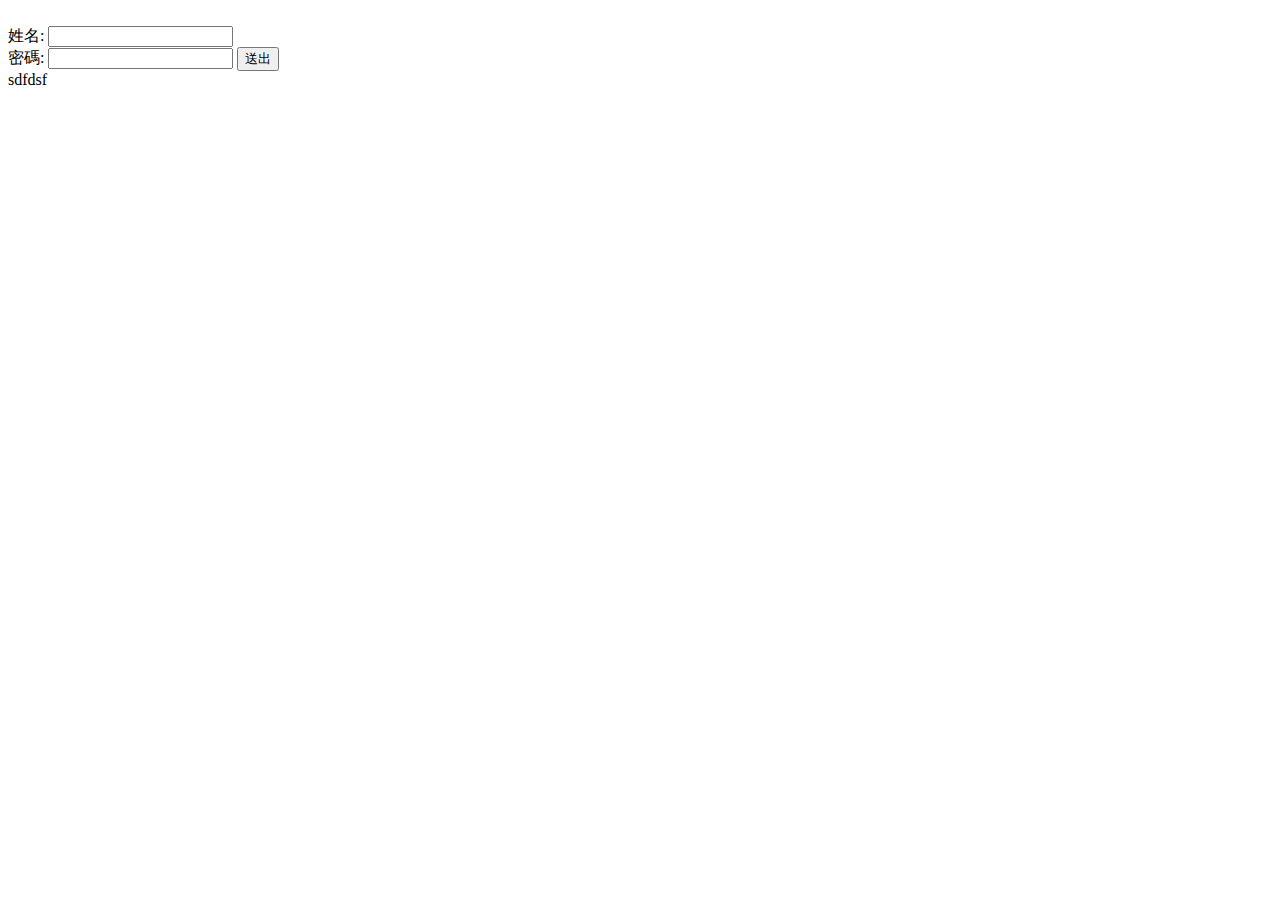
<file: webapps/class0523/index.html>
<!DOCTYPE html>
<html>

<head>
	<meta charset="utf-8">
    <title>Ch14_4_2.htm</title>
    <style type="text/css">
    .box {
        width: 100px;
        background-color: #ffffff;
        border: 2px solid blue;
        padding: 10px;
    }
    </style>
    <script src="https://code.jquery.com/jquery-1.7.1.js"></script>
    <script language="JavaScript">
    $(document).ready(function() {
        $("form").submit(function() {
            // 取得表單欄位值 
            var passwdVal = $('#passwd').val();
            var nameVal = $('#name').val();
            // 使用HTTP POST方法送出Ajax請求 
            $.get('target.jsp', 
            {
            	name: nameVal
            },
                function(data) {
                    // 取出XML元素值 
                    $('#result').html(data);
                }
            );
            return false;// To prevent from refresh
        });
    });
    </script>
</head>

<body>
    <br>
    <form>
        <label>姓名: </label>
        <input type="text" id="name" >
        <br/>
        <label>密碼: </label>
        <input type="text" id="passwd">
		<input type="submit" value="送出"> 
</form> 
    <div id="result">sdfdsf</div>

</body> 
</html>
</file>
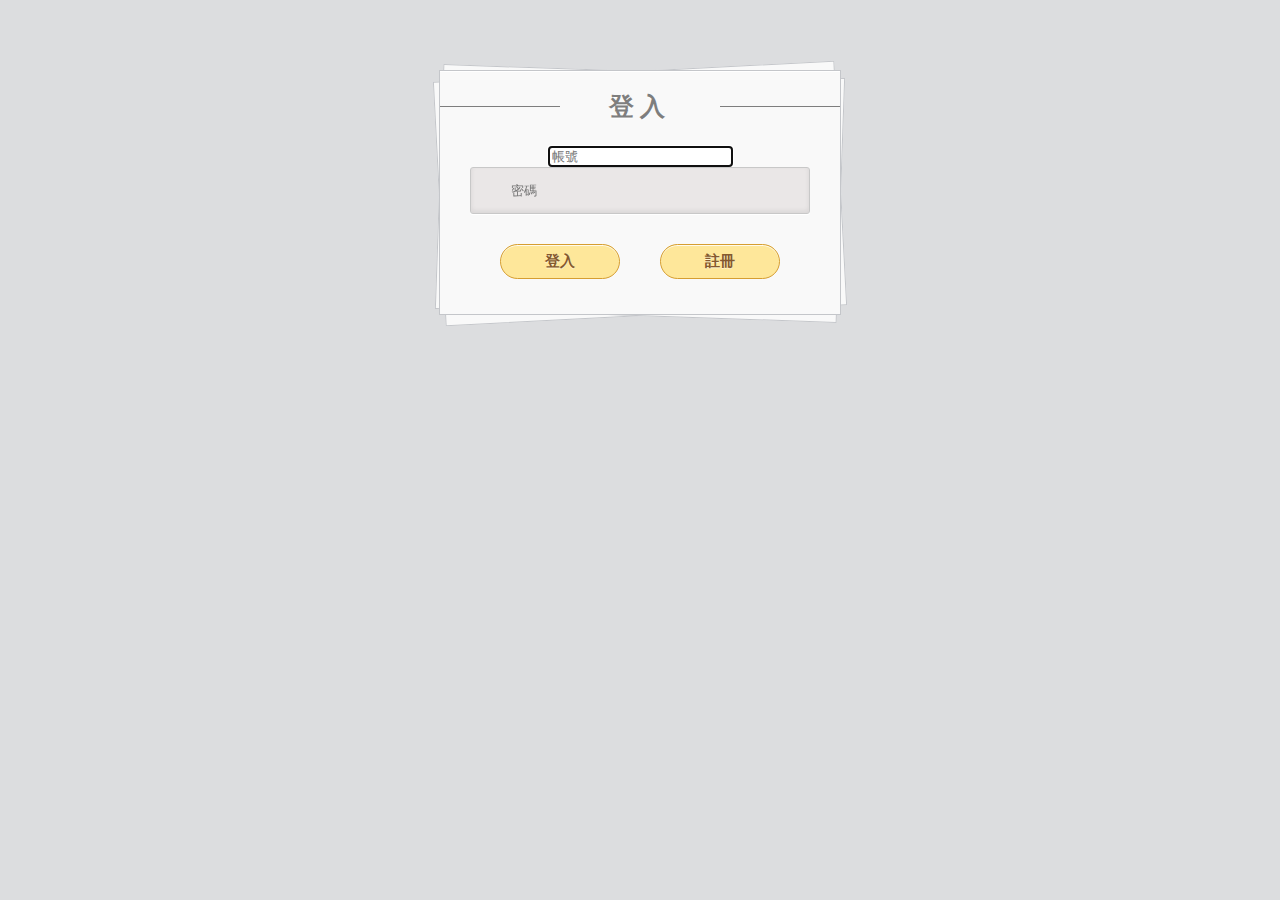
<file: webapps/homework6/index.html>
<!DOCTYPE html>
<html>
  <head>
    <meta charset="utf-8">
    <title>登入頁面</title>
    <link rel="stylesheet" href="style.css">
  </head>
  <body>
    <div class="container">
    	<section id="content">
        <h1>登入</h1>
        <form action="member.jsp" method="post">
          <input type="email" name="account" id="username" placeholder="帳號" autocomplete="off" autofocus required />
          <br>
          <input type="password" name="password" id="password" placeholder="密碼" required pattern="[A-Za-z0-9]{6,12}" title="請輸入6-12英文字母或數字"/>
          <br>
          <input type="submit" value="登入"/>
          <input type="button" onclick="window.open('new.jsp','_self')" value="註冊"/>
        </section>
      </div>
    </form>
  </body>
</html>
</file>
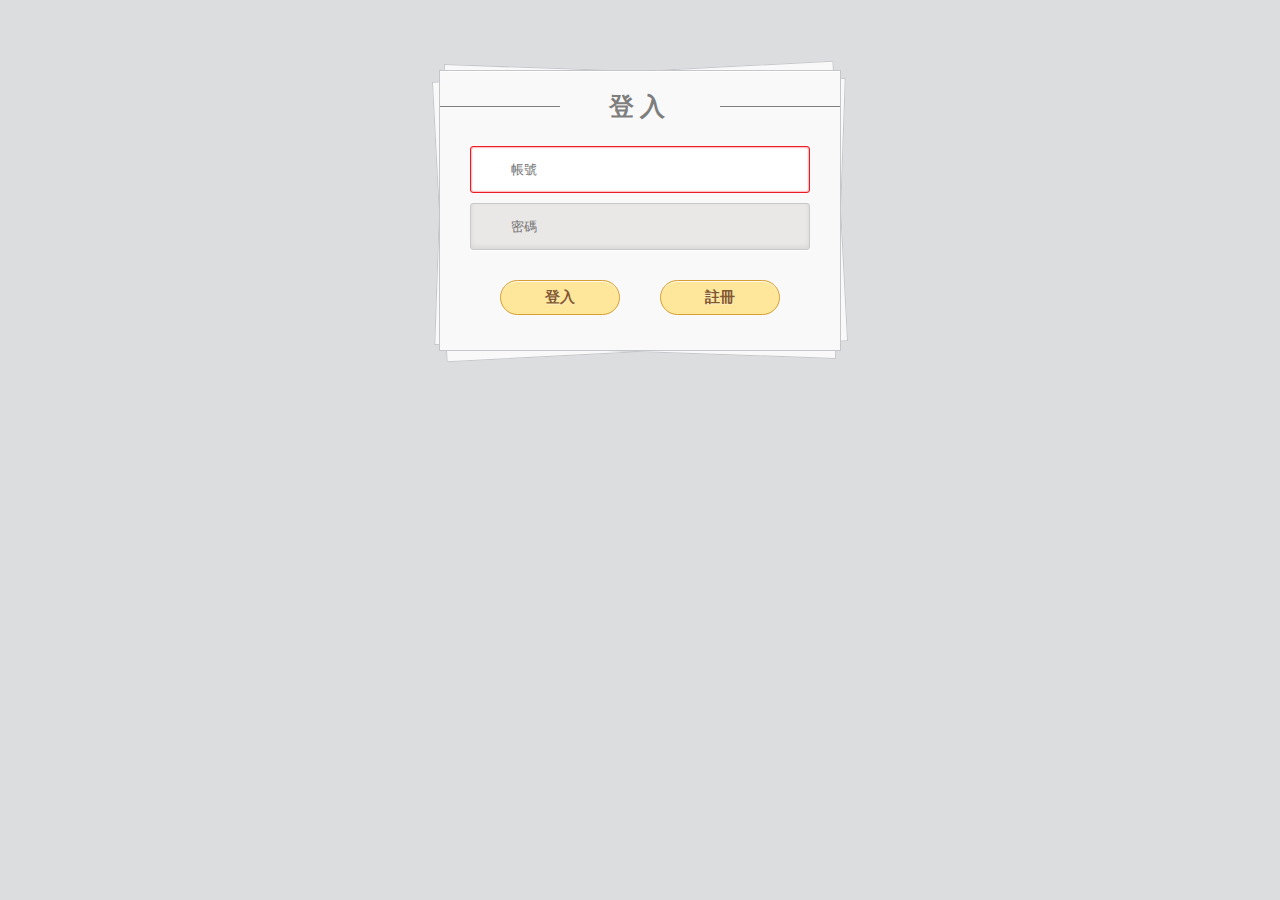
<file: webapps/hw0502/index.html>
<!DOCTYPE html>
<html>
  <head>
    <meta charset="utf-8">
    <title>登入頁面</title>
    <link rel="stylesheet" href="style.css">
  </head>
  <body>
    <div class="container">
    	<section id="content">
        <h1>登入</h1>
        <form action="member.jsp" method="post">
          <input type="text" name="account" id="username" placeholder="帳號" autocomplete="off" autofocus required />
          <br>
          <input type="password" name="password" id="password" placeholder="密碼" required pattern="[A-Za-z0-9]{6,12}" title="請輸入6-12英文字母或數字"/>
          <br>
          <input type="submit" value="登入"/>
          <input type="button" onclick="window.open('new.jsp','_self')" value="註冊"/>
        </section>
      </div>
    </form>
  </body>
</html>
</file>
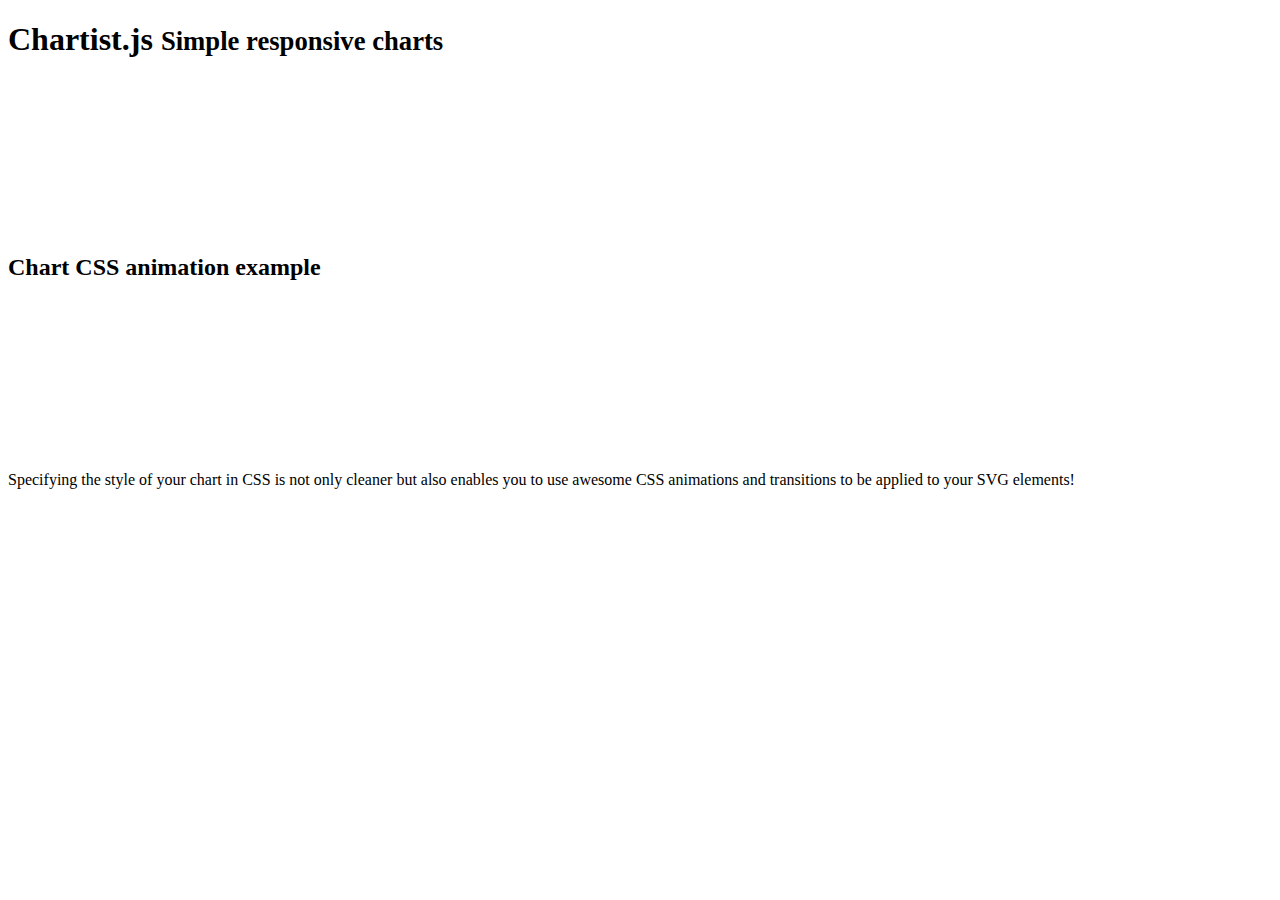
<file: webapps/Travel/admin/plugins/bower_components/chartist-plugin-tooltip-master/test/runner.html>
<!doctype html>
<html lang="en">
<head>
  <title>End2end Test Runner</title>
</head>
<body>
<header class="page-header">
  <h1>Chartist.js
    <small> Simple responsive charts</small>
  </h1>
  <div class="limiter">
    <figure>
      <svg id="chartist-guy"></svg>
    </figure>
  </div>
</header>

<article class="main" role="main">
  <section class="documentation-section">
    <header>
      <h2>Chart CSS animation example</h2>
    </header>
    <div class="content">
      <div class="chart-container">
        <svg id="chart"></svg>
      </div>
    </div>
    <aside class="side-notes">
      <p>Specifying the style of your chart in CSS is not only cleaner but also enables you to use awesome CSS
        animations
        and transitions to be applied to your SVG elements!</p>
    </aside>
  </section>
</article>
</body>
</html>
</file>
<file: webapps/homework6/style.css>
body {
	background: #DCDDDF url(http://cssdeck.com/uploads/media/items/7/7AF2Qzt.png);
	color: #000;
	font: 14px Arial;
	margin: 0 auto;
	padding: 0;
	position: relative;
}
h1{ font-size:28px;}
h2{ font-size:26px;}
h3{ font-size:18px;}
h4{ font-size:16px;}
h5{ font-size:14px;}
h6{ font-size:12px;}
h1,h2,h3,h4,h5,h6{ color:#563D64;}
small{ font-size:10px;}
b, strong{ font-weight:bold;}
a{ text-decoration: none; }
a:hover{ text-decoration: underline; }
.left { float:left; }
.right { float:right; }
.alignleft { float: left; margin-right: 15px; }
.alignright { float: right; margin-left: 15px; }
.clearfix:after,
form:after {
	content: ".";
	display: block;
	height: 0;
	clear: both;
	visibility: hidden;
}
.container { margin: 70px auto; position: relative; width: 900px; }
#content {
	background: #f9f9f9;
	background: linear-gradient(top,  rgba(248,248,248,1) 0%,rgba(249,249,249,1) 100%);
	filter: progid:DXImageTransform.Microsoft.gradient( startColorstr='#f8f8f8', endColorstr='#f9f9f9',GradientType=0 );
	box-shadow: 0 1px 0 #fff inset;
	border: 1px solid #c4c6ca;
	margin: 0 auto;
	padding: 15px 0 0;
	position: relative;
	text-align: center;
	text-shadow: 0 1px 0 #fff;
	width: 400px;
}
#content h1 {
	color: #7E7E7E;
	font: bold 25px Helvetica, Arial, sans-serif;
	letter-spacing: 0.25em;
	line-height: 20px;
	margin: 10px 0 30px;
}
#content h1:before,
#content h1:after {
	content: "";
	height: 1px;
	position: absolute;
	top: 35px;
	width: 30%;
}
#content h1:after {
	background: rgb(126,126,126);
	background: linear-gradient(left,  rgba(126,126,126,1) 0%,rgba(255,255,255,1) 100%);
    right: 0;
}
#content h1:before {
	background: rgb(126,126,126);
	background: linear-gradient(right,  rgba(126,126,126,1) 0%,rgba(255,255,255,1) 100%);
    left: 0;
}
#content:after,
#content:before {
	background: #f9f9f9;
	background: linear-gradient(top,  rgba(248,248,248,1) 0%,rgba(249,249,249,1) 100%);
	filter: progid:DXImageTransform.Microsoft.gradient( startColorstr='#f8f8f8', endColorstr='#f9f9f9',GradientType=0 );
	border: 1px solid #c4c6ca;
	content: "";
	display: block;
	height: 100%;
	left: -1px;
	position: absolute;
	width: 100%;
}
#content:after {
	transform: rotate(2deg);
	top: 0;
	z-index: -1;
}
#content:before {
	transform: rotate(-3deg);
	top: 0;
	z-index: -2;
}
#content form { margin: 0 20px; position: relative }
#content form input[type="text"],
#content form input[type="password"] {
	border-radius: 3px;
	box-shadow: 0 1px 0 #fff, 0 -2px 5px rgba(0,0,0,0.08) inset;
	transition: all 0.5s ease;
	background: #eae7e7 url(http://cssdeck.com/uploads/media/items/8/8bcLQqF.png) no-repeat;
	border: 1px solid #c8c8c8;
	background-position: 10px 10px ;
	color: #777;
	font: 13px Helvetica, Arial, sans-serif;
	margin: 0 0 10px;
	padding: 15px 10px 15px 40px;
	width: 80%;
}
#content form input[type="text"]:focus,
#content form input[type="password"]:focus {
	box-shadow: 0 0 2px #ed1c24 inset;
	background-color: #fff;
	border: 1px solid #ed1c24;
	outline: none;
}
#username { background-position: 10px 10px !important }
#password { background-position: 10px -53px !important }
#content form input[type="button"] ,form input[type="submit"]{
	background: rgb(254,231,154);
	background: linear-gradient(top,  rgba(254,231,154,1) 0%,rgba(254,193,81,1) 100%);
	filter: progid:DXImageTransform.Microsoft.gradient( startColorstr='#fee79a', endColorstr='#fec151',GradientType=0 );
	border-radius: 30px;
	box-shadow: 0 1px 0 rgba(255,255,255,0.8) inset;
	border: 1px solid #D69E31;
	color: #85592e;
	cursor: pointer;
	float: left;
	font: bold 15px Helvetica, Arial, sans-serif;
	height: 35px;
	margin: 20px 0px 35px 40px;
	position: relative;
	text-shadow: 0 1px 0 rgba(255,255,255,0.5);
	width: 120px;
}
#regis,#login{
	margin-left: 120px !important;
}
#content form input[type="button"]:hover,form input[type="submit"]:hover {
	background: rgb(254,193,81);
	background: linear-gradient(top,  rgba(254,193,81,1) 0%,rgba(254,231,154,1) 100%);
	filter: progid:DXImageTransform.Microsoft.gradient( startColorstr='#fec151', endColorstr='#fee79a',GradientType=0 );
}

.button {
	background: rgb(247,249,250);
	background: linear-gradient(top,  rgba(247,249,250,1) 0%,rgba(240,240,240,1) 100%);
	filter: progid:DXImageTransform.Microsoft.gradient( startColorstr='#f7f9fa', endColorstr='#f0f0f0',GradientType=0 );
	box-shadow: 0 1px 2px rgba(0,0,0,0.1) inset;
	border-radius: 0 0 5px 5px;
	border-top: 1px solid #CFD5D9;
	padding: 15px 0;
}
</file>
<file: webapps/hw0502/style.css>
body {
	background: #DCDDDF url(http://cssdeck.com/uploads/media/items/7/7AF2Qzt.png);
	color: #000;
	font: 14px Arial;
	margin: 0 auto;
	padding: 0;
	position: relative;
}
h1{ font-size:28px;}
h2{ font-size:26px;}
h3{ font-size:18px;}
h4{ font-size:16px;}
h5{ font-size:14px;}
h6{ font-size:12px;}
h1,h2,h3,h4,h5,h6{ color:#563D64;}
small{ font-size:10px;}
b, strong{ font-weight:bold;}
a{ text-decoration: none; }
a:hover{ text-decoration: underline; }
.left { float:left; }
.right { float:right; }
.alignleft { float: left; margin-right: 15px; }
.alignright { float: right; margin-left: 15px; }
.clearfix:after,
form:after {
	content: ".";
	display: block;
	height: 0;
	clear: both;
	visibility: hidden;
}
.container { margin: 70px auto; position: relative; width: 900px; }
#content {
	background: #f9f9f9;
	background: linear-gradient(top,  rgba(248,248,248,1) 0%,rgba(249,249,249,1) 100%);
	filter: progid:DXImageTransform.Microsoft.gradient( startColorstr='#f8f8f8', endColorstr='#f9f9f9',GradientType=0 );
	box-shadow: 0 1px 0 #fff inset;
	border: 1px solid #c4c6ca;
	margin: 0 auto;
	padding: 15px 0 0;
	position: relative;
	text-align: center;
	text-shadow: 0 1px 0 #fff;
	width: 400px;
}
#content h1 {
	color: #7E7E7E;
	font: bold 25px Helvetica, Arial, sans-serif;
	letter-spacing: 0.25em;
	line-height: 20px;
	margin: 10px 0 30px;
}
#content h1:before,
#content h1:after {
	content: "";
	height: 1px;
	position: absolute;
	top: 35px;
	width: 30%;
}
#content h1:after {
	background: rgb(126,126,126);
	background: linear-gradient(left,  rgba(126,126,126,1) 0%,rgba(255,255,255,1) 100%);
    right: 0;
}
#content h1:before {
	background: rgb(126,126,126);
	background: linear-gradient(right,  rgba(126,126,126,1) 0%,rgba(255,255,255,1) 100%);
    left: 0;
}
#content:after,
#content:before {
	background: #f9f9f9;
	background: linear-gradient(top,  rgba(248,248,248,1) 0%,rgba(249,249,249,1) 100%);
	filter: progid:DXImageTransform.Microsoft.gradient( startColorstr='#f8f8f8', endColorstr='#f9f9f9',GradientType=0 );
	border: 1px solid #c4c6ca;
	content: "";
	display: block;
	height: 100%;
	left: -1px;
	position: absolute;
	width: 100%;
}
#content:after {
	transform: rotate(2deg);
	top: 0;
	z-index: -1;
}
#content:before {
	transform: rotate(-3deg);
	top: 0;
	z-index: -2;
}
#content form { margin: 0 20px; position: relative }
#content form input[type="text"],
#content form input[type="password"] {
	border-radius: 3px;
	box-shadow: 0 1px 0 #fff, 0 -2px 5px rgba(0,0,0,0.08) inset;
	transition: all 0.5s ease;
	background: #eae7e7 url(http://cssdeck.com/uploads/media/items/8/8bcLQqF.png) no-repeat;
	border: 1px solid #c8c8c8;
	background-position: 10px 10px ;
	color: #777;
	font: 13px Helvetica, Arial, sans-serif;
	margin: 0 0 10px;
	padding: 15px 10px 15px 40px;
	width: 80%;
}
#content form input[type="text"]:focus,
#content form input[type="password"]:focus {
	box-shadow: 0 0 2px #ed1c24 inset;
	background-color: #fff;
	border: 1px solid #ed1c24;
	outline: none;
}
#username { background-position: 10px 10px !important }
#password { background-position: 10px -53px !important }
#content form input[type="button"] ,form input[type="submit"]{
	background: rgb(254,231,154);
	background: linear-gradient(top,  rgba(254,231,154,1) 0%,rgba(254,193,81,1) 100%);
	filter: progid:DXImageTransform.Microsoft.gradient( startColorstr='#fee79a', endColorstr='#fec151',GradientType=0 );
	border-radius: 30px;
	box-shadow: 0 1px 0 rgba(255,255,255,0.8) inset;
	border: 1px solid #D69E31;
	color: #85592e;
	cursor: pointer;
	float: left;
	font: bold 15px Helvetica, Arial, sans-serif;
	height: 35px;
	margin: 20px 0px 35px 40px;
	position: relative;
	text-shadow: 0 1px 0 rgba(255,255,255,0.5);
	width: 120px;
}
#regis,#login{
	margin-left: 120px !important;
}
#content form input[type="button"]:hover,form input[type="submit"]:hover {
	background: rgb(254,193,81);
	background: linear-gradient(top,  rgba(254,193,81,1) 0%,rgba(254,231,154,1) 100%);
	filter: progid:DXImageTransform.Microsoft.gradient( startColorstr='#fec151', endColorstr='#fee79a',GradientType=0 );
}

.button {
	background: rgb(247,249,250);
	background: linear-gradient(top,  rgba(247,249,250,1) 0%,rgba(240,240,240,1) 100%);
	filter: progid:DXImageTransform.Microsoft.gradient( startColorstr='#f7f9fa', endColorstr='#f0f0f0',GradientType=0 );
	box-shadow: 0 1px 2px rgba(0,0,0,0.1) inset;
	border-radius: 0 0 5px 5px;
	border-top: 1px solid #CFD5D9;
	padding: 15px 0;
}
</file>
